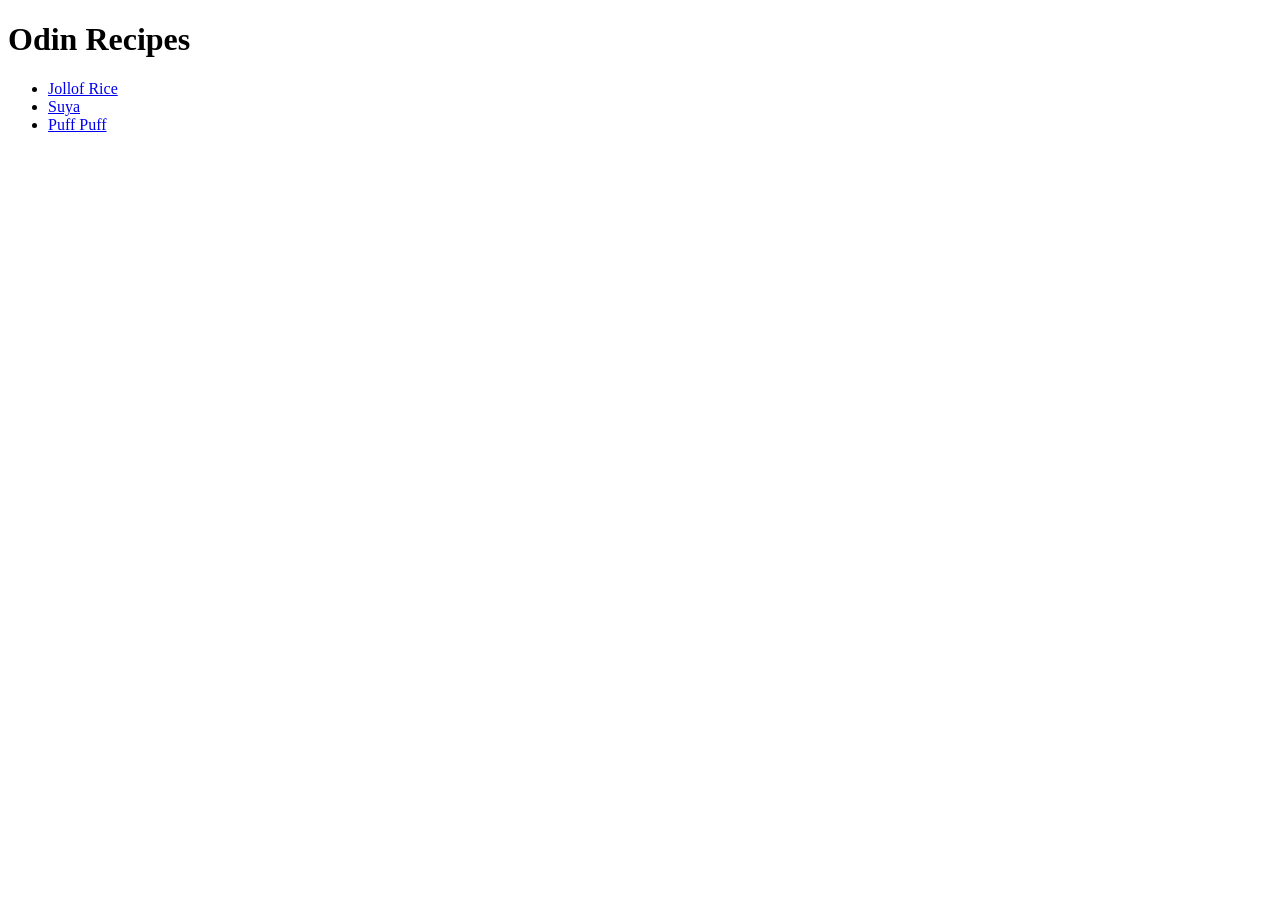
<file: index.html>
<!DOCTYPE html>
<html lang="en">
<head>
    <meta charset="UTF-8">
    <meta name="viewport" content="width=device-width, initial-scale=1.0">
    <title>Document</title>
</head>
<body>
    <h1>Odin Recipes</h1>
    <ul>
        <li><a href="./recipes/jollof.html">Jollof Rice</a></li>
        <li><a href="./recipes/suya.html">Suya</a></li>
        <li><a href="./recipes/puffpuff.html">Puff Puff</a></li>
    </ul>
</body>
</html>
</file>
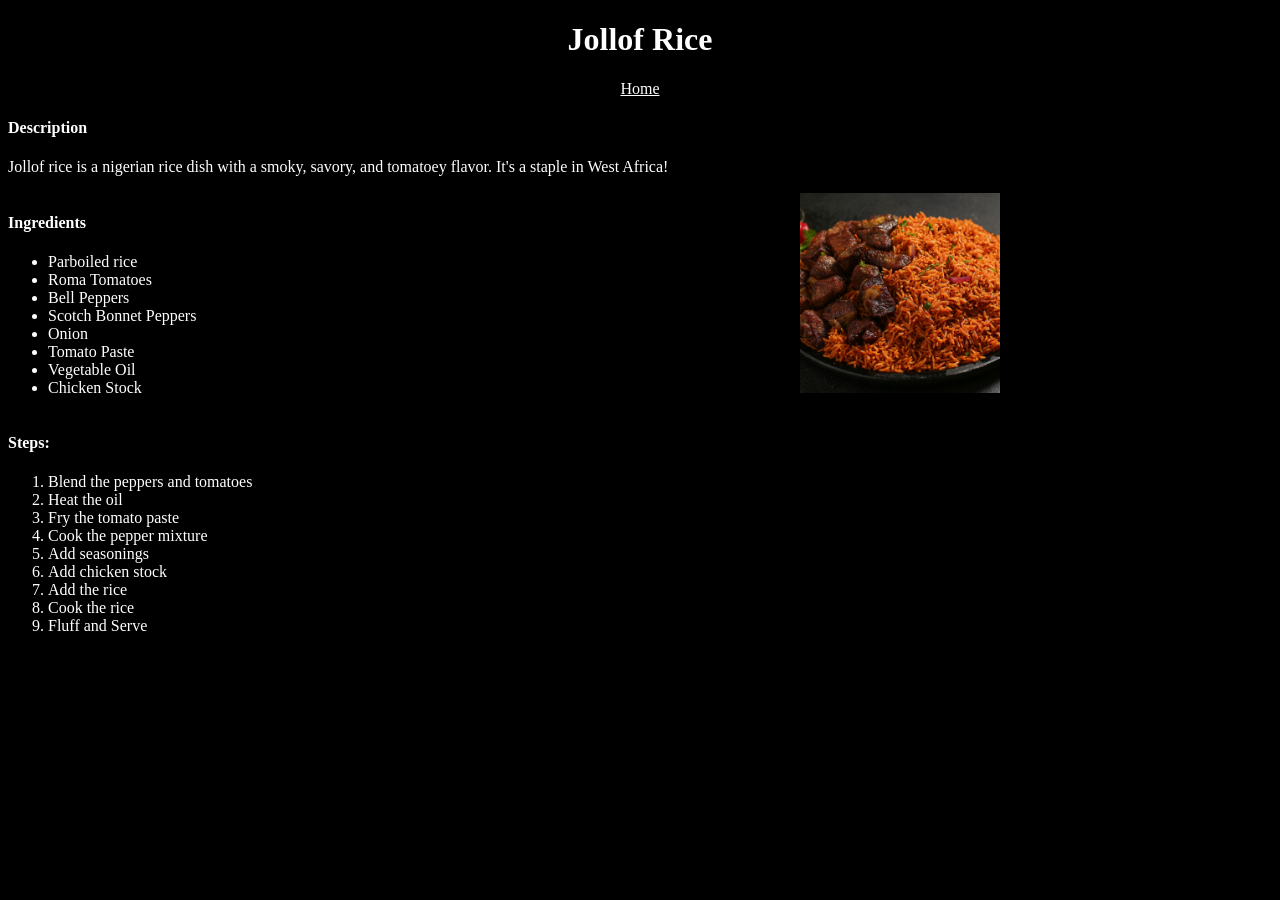
<file: recipes/jollof.html>
<!DOCTYPE html>
<html lang="en">
<head>
    <meta charset="UTF-8">
    <meta name="viewport" content="width=device-width, initial-scale=1.0">
    <title>Document</title>
    <link rel="stylesheet" href="../styles.css">
</head>
<body>
    <div class="title">
        <h1>Jollof Rice</h1>
    </div>

    <div class="home">
    <a href="../index.html">Home</a>
    </div>

    
    <h4>Description</h4>
    <p>Jollof rice is a nigerian rice dish with a smoky, savory, and tomatoey flavor. It's a staple in West Africa!</p>

<div class="main">
    <div class="ingredients">
        <h4>Ingredients</h4>
        <ul>
            <li>Parboiled rice</li>
            <li>Roma Tomatoes</li>
            <li>Bell Peppers</li>
            <li>Scotch Bonnet Peppers</li>
            <li>Onion</li>
            <li>Tomato Paste</li>
            <li>Vegetable Oil</li>
            <li>Chicken Stock</li>
    </ul>
    </div>

    <div class="image"><img src="../images/jollof.jpg" alt="Jollof Rice" height="200" width="200"></div>
</div>

    <h4>Steps:</h4>
    <ol>
        <li>Blend the peppers and tomatoes</li>
        <li>Heat the oil</li>
        <li>Fry the tomato paste</li>
        <li>Cook the pepper mixture</li>
        <li>Add seasonings</li>
        <li>Add chicken stock</li>
        <li>Add the rice</li>
        <li>Cook the rice</li>
        <li>Fluff and Serve</li>
    </ol>
</body>
</html>
</file>
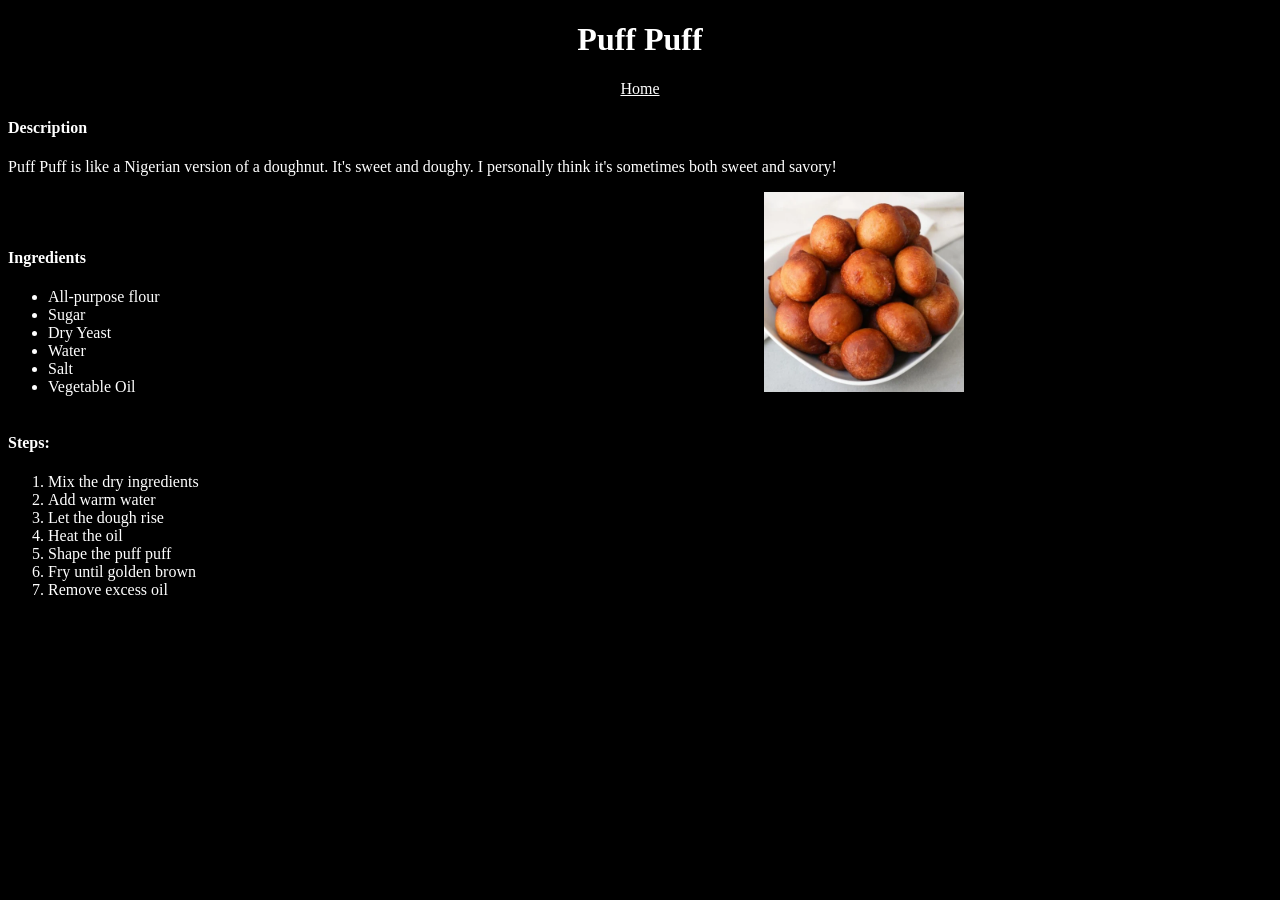
<file: recipes/puffpuff.html>
<!DOCTYPE html>
<html lang="en">
<head>
    <meta charset="UTF-8">
    <meta name="viewport" content="width=device-width, initial-scale=1.0">
    <title>Document</title>
    <link rel="stylesheet" href="../styles.css">
</head>
<body>
    <div class="title">
    <h1>Puff Puff</h1>
    </div>

    <div class="home">
    <a href="../index.html">Home</a>
    </div>


    <h4>Description</h4>
    <p>Puff Puff is like a Nigerian version of a doughnut. It's sweet and doughy. I personally think it's sometimes both sweet and savory!</p>

    <div class="main">
        <div class="ingredients">
            <h4>Ingredients</h4>
            <ul>
                <li>All-purpose flour</li>
                <li>Sugar</li>
                <li>Dry Yeast</li>
                <li>Water</li>
                <li>Salt</li>
                <li>Vegetable Oil</li>
            </ul>
        </div>

            <div class="image"><img src="../images/puffpuff.jpg" alt="Puff Puff" height="200" width="200"></div>
    </div>

    <h4>Steps:</h4>
    <ol>
        <li>Mix the dry ingredients</li>
        <li>Add warm water</li>
        <li>Let the dough rise</li>
        <li>Heat the oil</li>
        <li>Shape the puff puff</li>
        <li>Fry until golden brown</li>
        <li>Remove excess oil</li>
    </ol>
</body>
</html>
</file>
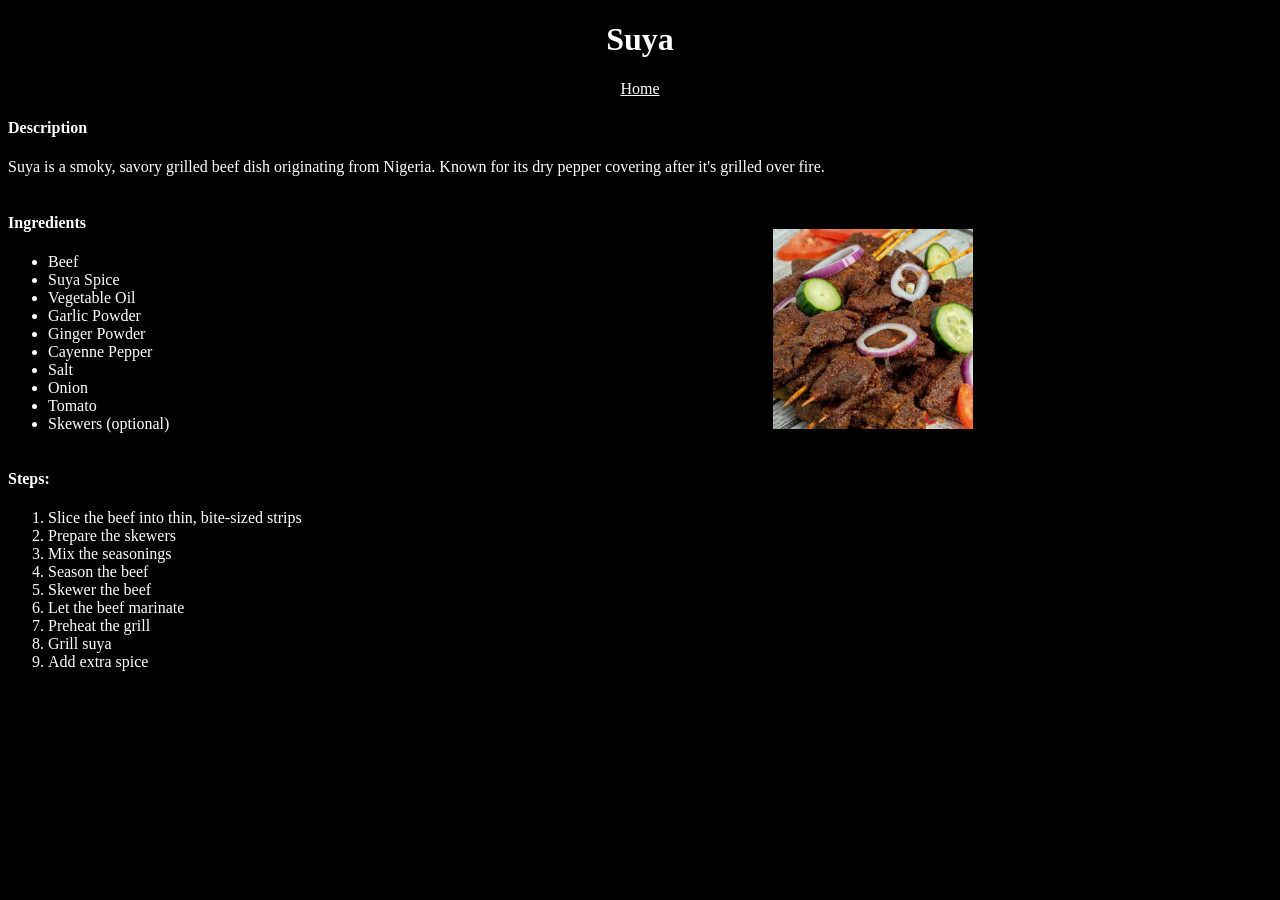
<file: recipes/suya.html>
<!DOCTYPE html>
<html lang="en">
<head>
    <meta charset="UTF-8">
    <meta name="viewport" content="width=device-width, initial-scale=1.0">
    <title>Document</title>
    <link rel="stylesheet" href="../styles.css">
</head>
<body>
    <div class="title"><h1>Suya</h1></div>

    <div class="home"><a href="../index.html">Home</a></div>


    <h4>Description</h4>
    <p>Suya is a smoky, savory grilled beef dish originating from Nigeria. Known for its dry pepper covering after it's grilled over fire.</p>

    <div class="main">
        <div class="ingredients">
            <h4>Ingredients</h4>
            <ul>
                <li>Beef</li>
                <li>Suya Spice</li>
                <li>Vegetable Oil</li>
                <li>Garlic Powder</li>
                <li>Ginger Powder</li>
                <li>Cayenne Pepper</li>
                <li>Salt</li>
                <li>Onion</li>
                <li>Tomato</li>
                <li>Skewers (optional)</li>
            </ul>
        </div>

        <div class="image"><img src="../images/suya.jpg" alt="Suya" height="200" width="200"></div>
    </div>

    <h4>Steps:</h4>
    <ol>
        <li>Slice the beef into thin, bite-sized strips</li>
        <li>Prepare the skewers</li>
        <li>Mix the seasonings</li>
        <li>Season the beef</li>
        <li>Skewer the beef</li>
        <li>Let the beef marinate</li>
        <li>Preheat the grill</li>
        <li>Grill suya</li>
        <li>Add extra spice</li>
    </ol>
</body>
</html>
</file>
<file: styles.css>
* {
    background-color: black;
    color: white;
}

.title {
    text-align: center;
}

.home {
    text-align: center;
}

.main {
    width: 100%;
}

.ingredients {
    display: inline-block;
}
.image {
    display: inline-block;
    margin-left: 600px;
}
</file>
